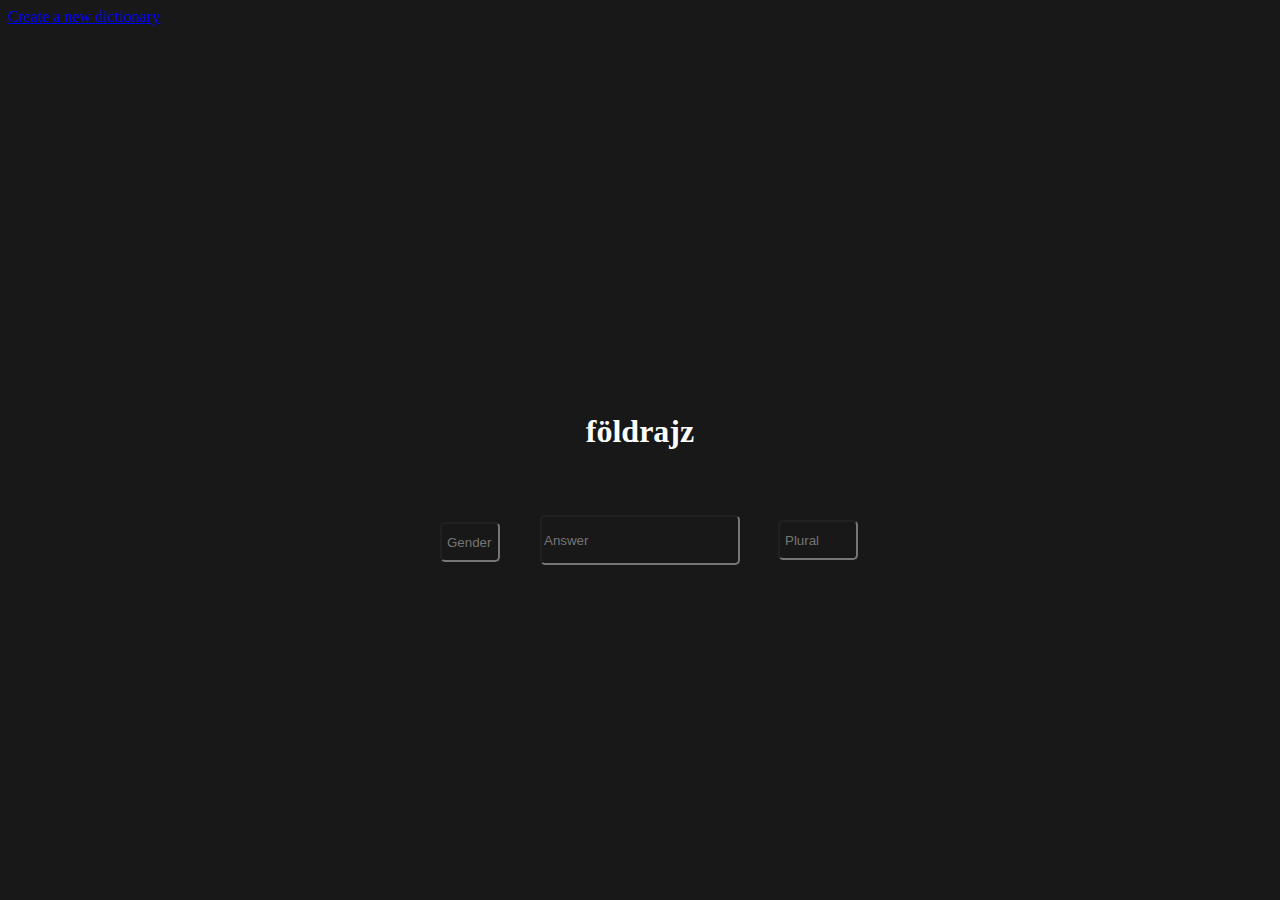
<file: index.html>
<html lang="en">
<head>
	<meta charset="UTF-8">
	<meta name="viewport" content="width=device-width, initial-scale=1.0">
	<title>Dictionary</title>
	<style>
		@import url(Main.css);
	</style>
</head>

<body>
	<a href="Input.html" tabindex="-1">Create a new dictionary</a>

	<div id="focusResetElement" tabindex="-1"></div>
	
	<h1 id="Word"></h1>

	<div class="Gender_box">
		<input id="Gender_input" readonly="readonly" placeholder="Gender"></input>
		<div class="content">
			<a href=""id="Der"tabindex="-1">der</a>
			<a href=""id="Die"tabindex="-1">die</a>
			<a href=""id="Das"tabindex="-1">das</a>
		</div>
	</div>

	<input id="Answer_box" type="text" placeholder="Answer" >

	<input id="Infinitiv_box" type="text" placeholder="Infinitiv" >
	<input id="Präsens_box" type="text" placeholder="Präsens" >
	<input id="Präteritum_box" type="text" placeholder="Präteritum" >
	<input id="Isthat_box" type="text" placeholder="ist/hat" >
	<input id="Perfekt_box" type="text" placeholder="Perfekt" >

	<div class="Plural_box">
		<input id="Plural_input" readonly="readonly" placeholder="Plural"></input>
		<div class="content">
			<a href="-" id="-"tabindex="-1">-</a>
			<a href="Umlaut"id="Umlaut"tabindex="-1">Umlaut</a>
			<a href="-e"id="-e"tabindex="-1">-e</a>
			<a href="Umlaut -e" id="Umlaut -e"tabindex="-1">Umlaut -e</a>
			<a href="-er" id="-er"tabindex="-1">-er</a>
			<a href="Umlaut -er" id="Umlaut -er"tabindex="-1">Umlaut -er</a>
			<a href="-n" id="-n"tabindex="-1">-n</a>
			<a href="-en" id="-en"tabindex="-1">-en</a>
			<a href="-s" id="-s"tabindex="-1">-s</a>
		</div>
	</div>

	<a id='Wrong_gender'>asd1</a>
	<a id='Wrong_answer'>asd2</a>
	<a id='Wrong_plural'>asd3</a>

	<a id="Wrong_infinitiv">asd1</a>
	<a id="Wrong_präsens">asd2</a>
	<a id="Wrong_präteritum">asd3</a>
	<a id="Wrong_isthat">asd4</a>
	<a id="Wrong_perfekt">asd5</a>
	

</body>
<script src="Words.js"></script>

<script src="Gender_input.js"></script>
<script src="Plural_input.js"></script>
<script src="Answer.js"></script>

<script src="Infinitiv.js"></script>
<script src="Präsens.js"></script>
<script src="Präteritum.js"></script>
<script src="Isthat.js"></script>
<script src="Perfekt.js"></script>
<script src="Check.js"></script>
</html>
</file>
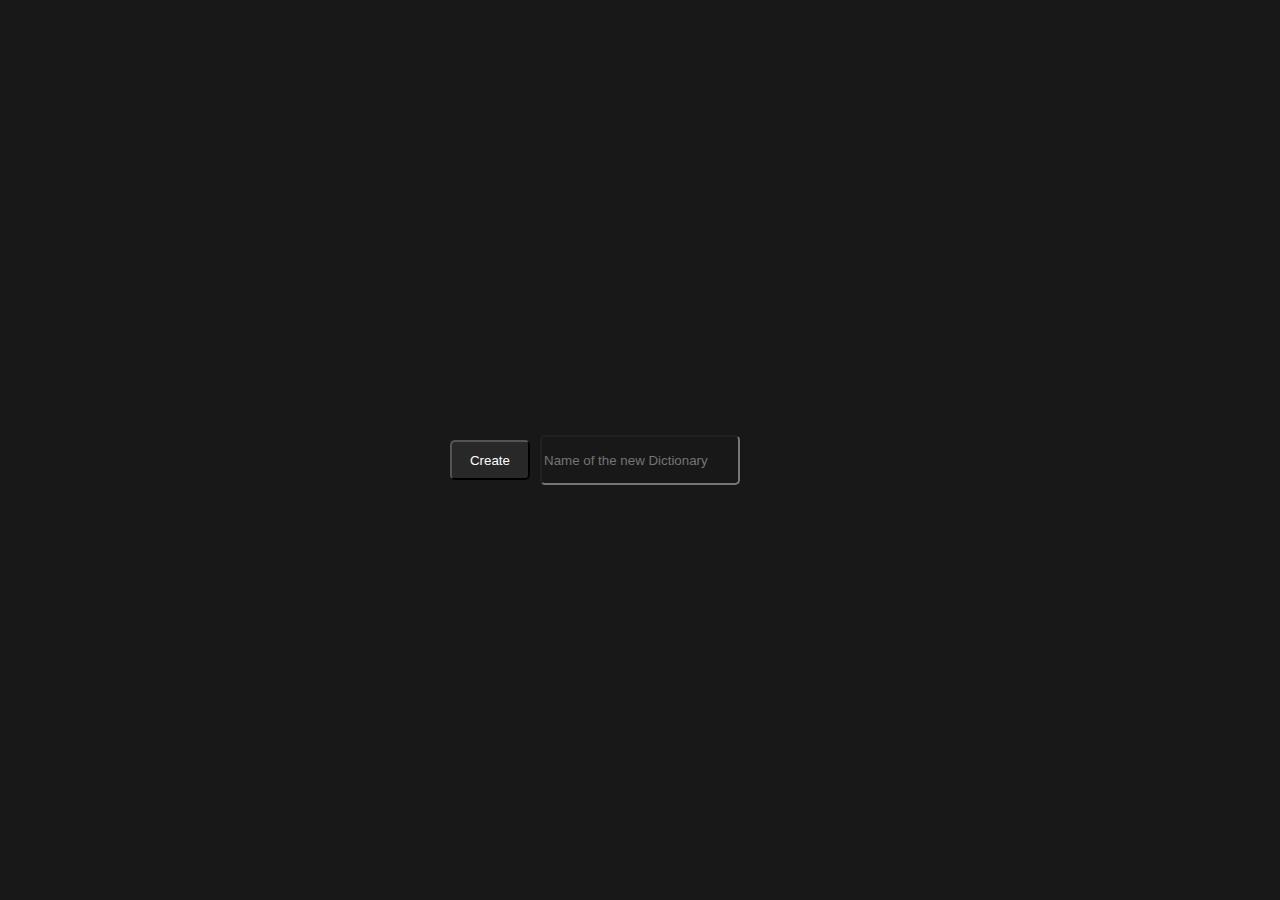
<file: Input.html>
<html lang="en">
<head>
	<meta charset="UTF-8">
	<meta name="viewport" content="width=device-width, initial-scale=1.0">
	<title>Document</title>
	<style>
		@import url(Main.css);
	</style>
</head>
<body>


	

	<div id="focusResetElement" tabindex="-1"></div>
	
	<button id="Noun_button"tabindex="1">Noun</button>
	<button id="Verb_button"tabindex="2">Verb</button>
	<button id="Create_button">Create</button>

	<input id="Dictionary_name_box" type="text" placeholder="Name of the new Dictionary"></input>
	<h1 id='Dictionary_name_display'></h1>
	<Input id="Word_box" type="text" placeholder="Word in your native"tabindex="3"></Input>
	<button id="Save_button" style="display: none;">Complete</button>

	<div class="Gender_box" readonly="readonly" placeholder="Gender"></Input>
		<input id="Gender_input" readonly="readonly" placeholder="Gender"></input>
		<div class="content">
			<a href=""id="Der"tabindex="-1">der</a>
			<a href=""id="Die"tabindex="-1">die</a>
			<a href=""id="Das"tabindex="-1">das</a>
		</div>
	</div>

	<input id="Answer_box" type="text" placeholder="Answer" >

	<input id="Infinitiv_box" type="text" placeholder="Infinitiv" >
	<input id="Präsens_box" type="text" placeholder="Präsens" >
	<input id="Präteritum_box" type="text" placeholder="Präteritum" >
	<input id="Isthat_box" type="text" placeholder="ist/hat" >
	<input id="Perfekt_box" type="text" placeholder="Perfekt" >

	<div class="Plural_box">
		<input id="Plural_input" readonly="readonly" placeholder="Plural"></input>
		<div class="content">
			<a href="-" id="-"tabindex="-1">-</a>
			<a href="Umlaut"id="Umlaut"tabindex="-1">Umlaut</a>
			<a href="-e"id="-e"tabindex="-1">-e</a>
			<a href="Umlaut -e" id="Umlaut -e"tabindex="-1">Umlaut -e</a>
			<a href="-er" id="-er"tabindex="-1">-er</a>
			<a href="Umlaut -er" id="Umlaut -er"tabindex="-1">Umlaut -er</a>
			<a href="-n" id="-n"tabindex="-1">-n</a>
			<a href="-en" id="-en"tabindex="-1">-en</a>
			<a href="-s" id="-s"tabindex="-1">-s</a>
		</div>
	</div>
</body>

<script src="Input.js"></script>
<script src="Gender_input.js"></script>
<script src="Plural_input.js"></script>
<script src="Answer.js"></script>

<script src="Infinitiv.js"></script>
<script src="Präsens.js"></script>
<script src="Präteritum.js"></script>
<script src="Isthat.js"></script>
<script src="Perfekt.js"></script>
</html>
</file>
